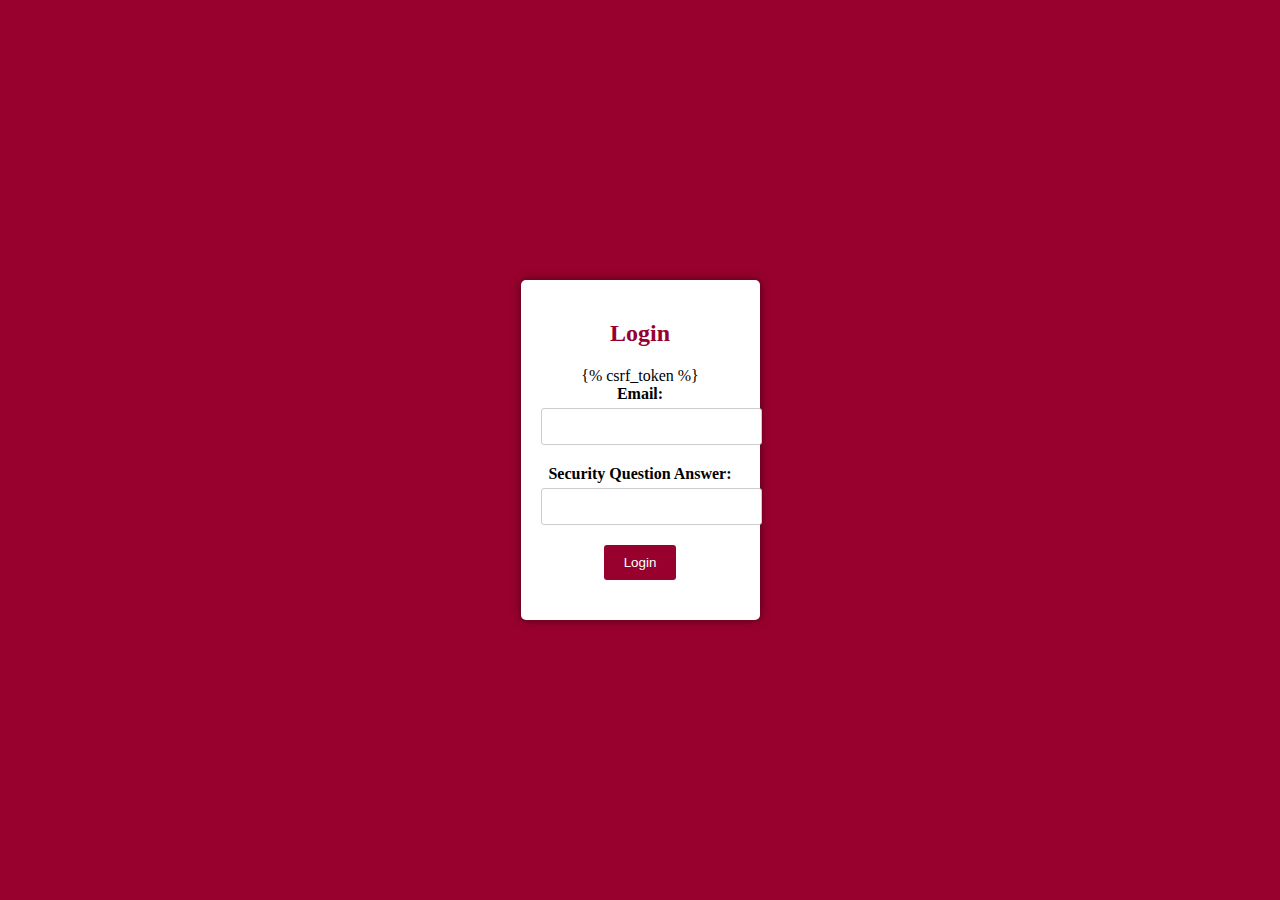
<file: display/templates/display/login.html>
<!DOCTYPE html>
<html lang="en">
<head>
    <meta charset="UTF-8">
    <meta name="viewport" content="width=device-width, initial-scale=1.0">
    <title>Login</title>
    <style>
        body {
            background-color: rgb(152, 0, 46);
            margin: 0;
            padding: 0;
            display: flex;
            justify-content: center;
            align-items: center;
            height: 100vh;
        }

        .login-container {
            background-color: white;
            border-radius: 5px;
            padding: 20px;
            box-shadow: 0px 0px 10px rgba(0, 0, 0, 0.5);
            text-align: center;
        }

        .login-container h2 {
            color: rgb(152, 0, 46);
        }

        .form-group {
            margin-bottom: 20px;
        }

        .form-group label {
            display: block;
            font-weight: bold;
            margin-bottom: 5px;
        }

        .form-group input {
            width: 100%;
            padding: 10px;
            border: 1px solid #ccc;
            border-radius: 3px;
        }

        .form-group button {
            background-color: rgb(152, 0, 46);
            color: white;
            border: none;
            padding: 10px 20px;
            border-radius: 3px;
            cursor: pointer;
        }

        .form-group button:hover {
            background-color: #ad0032;
        }
    </style>
</head>
<body>
    <div class="login-container">
        <h2>Login</h2>
        <form method="post">
            {% csrf_token %}
            <div class="form-group">
                <label for="email">Email:</label>
                <input type="email" id="email" name="email" required>
            </div>
            <div class="form-group">
                <label for="security_answer">Security Question Answer:</label>
                <input type="text" id="security_answer" name="security_answer" required>
            </div>
            <div class="form-group">
                <button type="submit">Login</button>
            </div>
        </form>
    </div>
</body>
</html>
</file>
